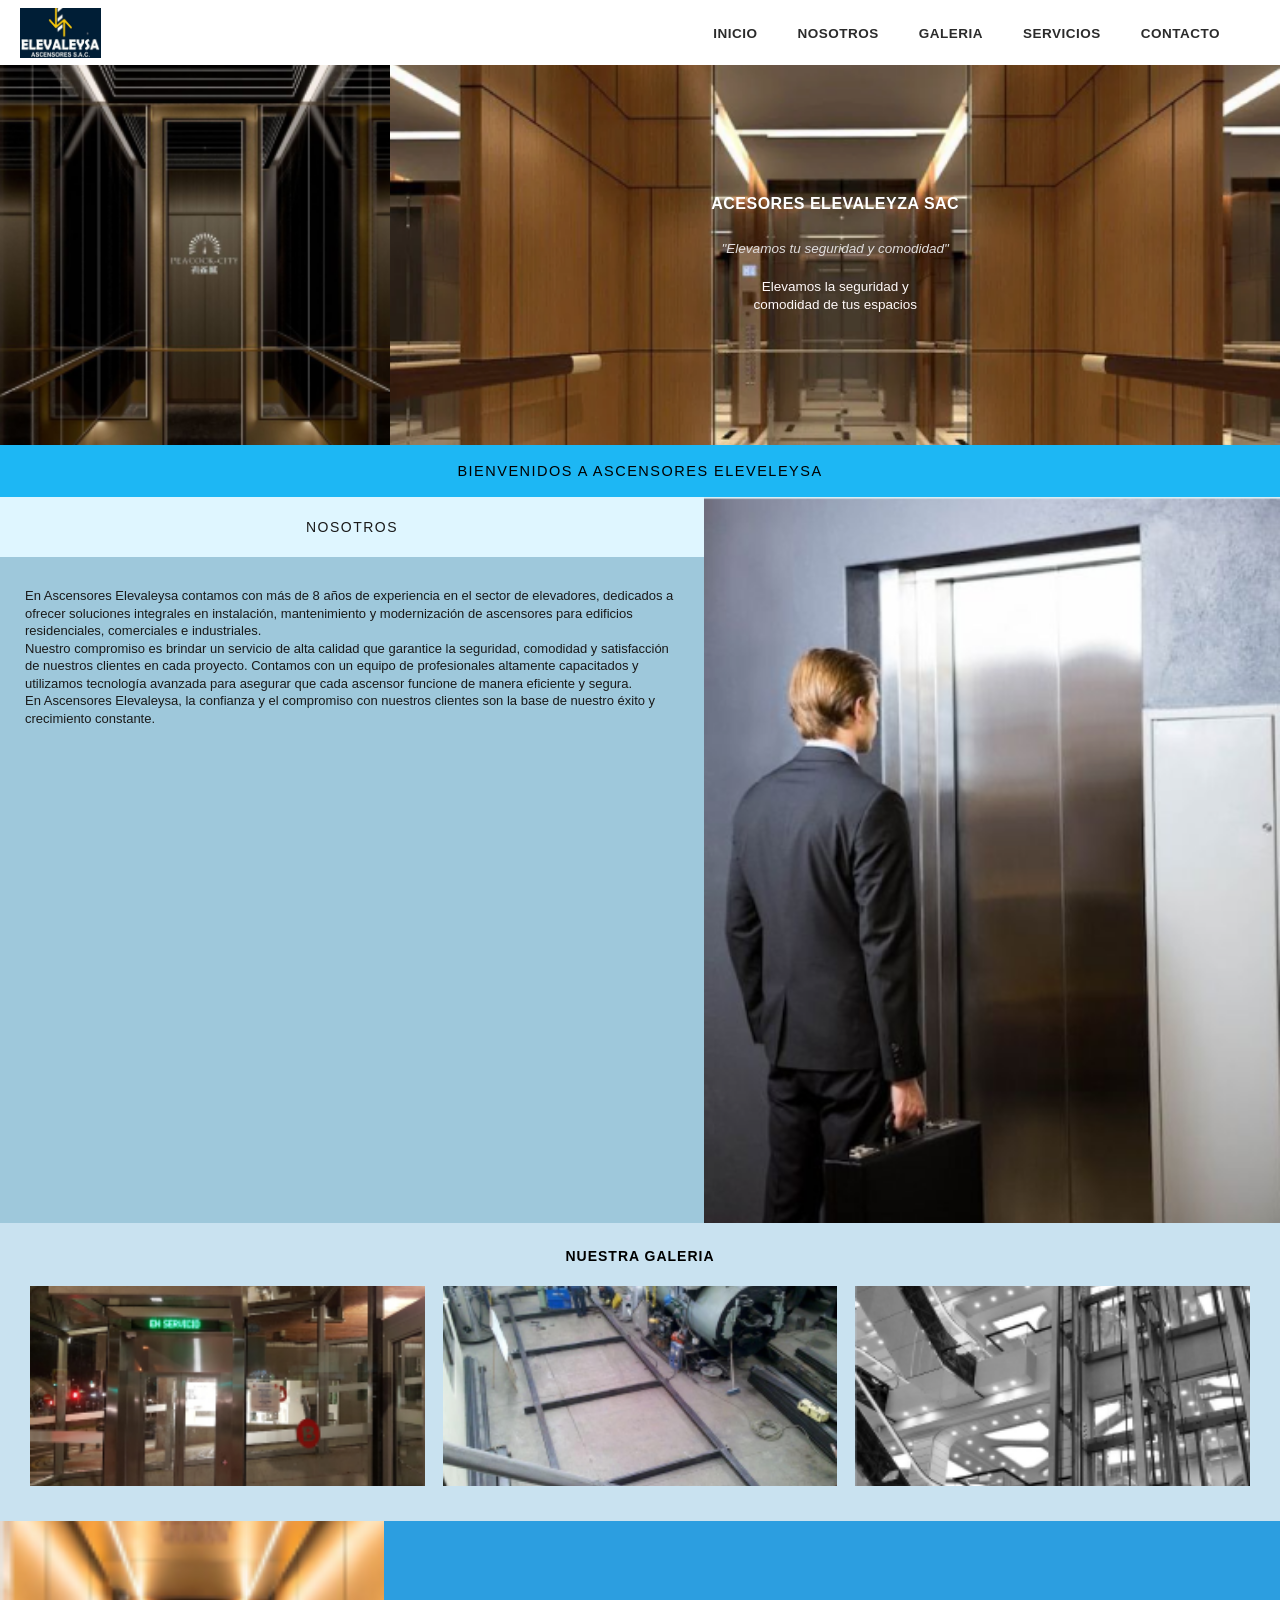
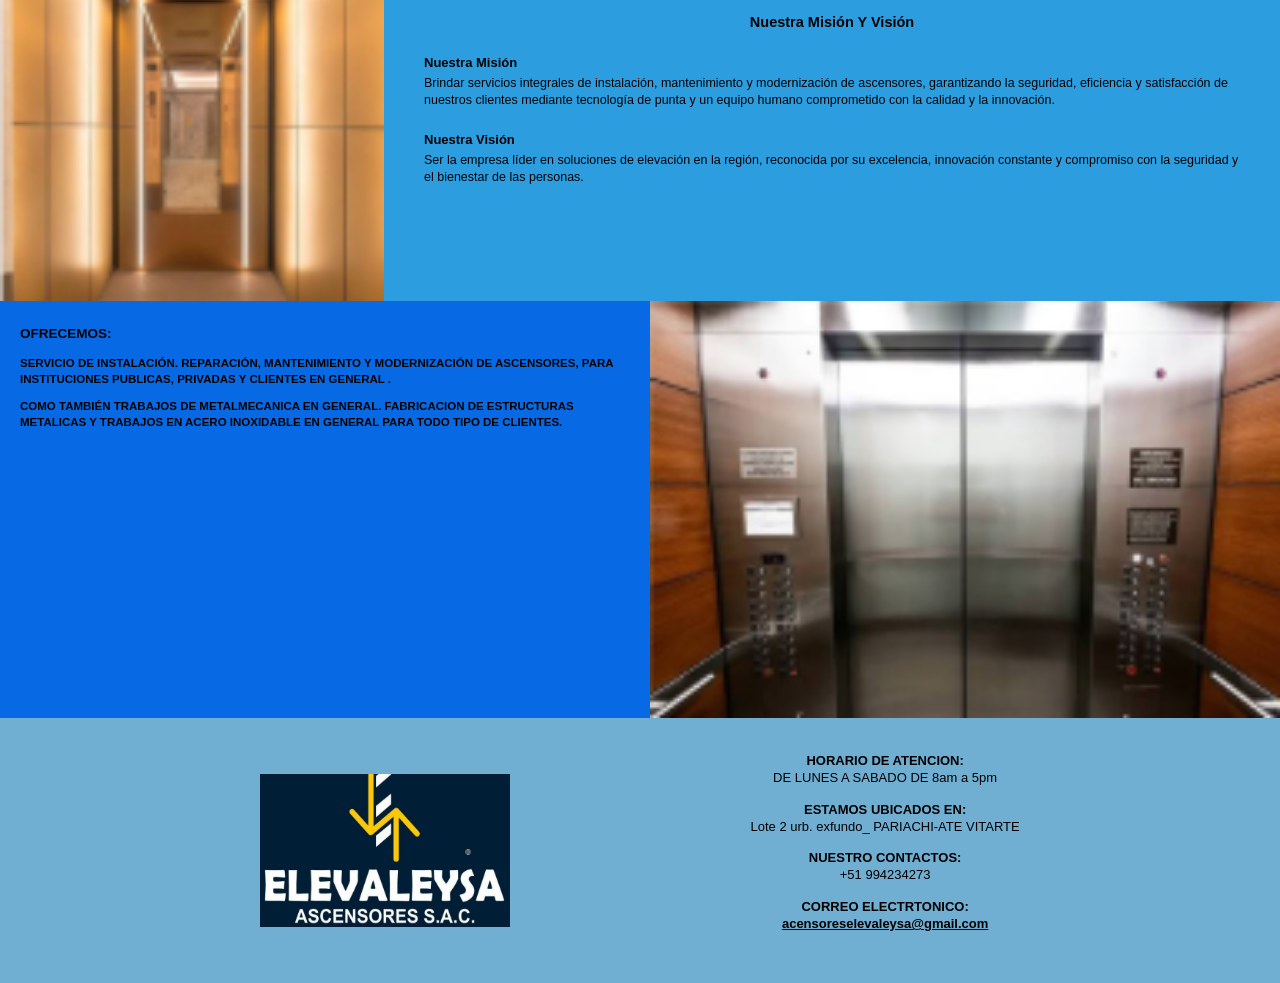
<file: index.html>
<!DOCTYPE html>
<html lang="es">
<head>
    <meta charset="UTF-8">
    <meta name="viewport" content="width=device-width, initial-scale=1.0">
    <title>Ascensores Elevaleysa S.A.C.</title>
    <link rel="stylesheet" href="style.css">
</head>
<body>
<header class="navbar">
    <div class="logo">
        <a href="index.html">
            <img src="logo.png" alt="ELEVALEYSA ASCENSORES S.A.C.">
        </a>
    </div>
    <nav>
        <ul>
            <li><a href="index.html">INICIO</a></li>
            <li><a href="nosotros.html">NOSOTROS</a></li>
            <li><a href="galeria.html">GALERIA</a></li>
            <li><a href="servicios.html">SERVICIOS</a></li>
            <li><a href="contacto.html">CONTACTO</a></li>
        </ul>
    </nav>
</header>
    <section id="inicio" class="hero-section">
        <div class="hero-container">
            <div class="hero-img-left">
                <img src="portada1.png" alt="Ascensor oscuro">
            </div>
            <div class="hero-img-right">
                <img src="portada2.png" alt="Ascensor de madera" class="bg-img">
                <div class="hero-text-overlay">
                    <h1>ACESORES ELEVALEYZA SAC</h1>
                    <p class="quote">"Elevamos tu seguridad y comodidad"</p>
                    <p class="subtext">Elevamos la seguridad y<br>comodidad de tus espacios</p>
                </div>
            </div>
        </div>
        <div class="welcome-bar">
            <h2>BIENVENIDOS A ASCENSORES ELEVELEYSA</h2>
        </div>
    </section>
    <section id="nosotros" class="nosotros-section">
        <div class="nosotros-container">
            <div class="nosotros-left">
                <div class="nosotros-header">
                    <h2>NOSOTROS</h2>
                </div>
                <div class="nosotros-body">
                    <p>
                        En Ascensores Elevaleysa contamos con más de 8 años de experiencia en el sector de elevadores, dedicados a ofrecer soluciones integrales en instalación, mantenimiento y modernización de ascensores para edificios residenciales, comerciales e industriales.<br>
                        Nuestro compromiso es brindar un servicio de alta calidad que garantice la seguridad, comodidad y satisfacción de nuestros clientes en cada proyecto. Contamos con un equipo de profesionales altamente capacitados y utilizamos tecnología avanzada para asegurar que cada ascensor funcione de manera eficiente y segura.<br>
                        En Ascensores Elevaleysa, la confianza y el compromiso con nuestros clientes son la base de nuestro éxito y crecimiento constante.
                    </p>
                </div>
            </div>
            <div class="nosotros-right">
                <img src="bienvenida.png" alt="Ejecutivo frente al ascensor">
            </div>
        </div>
    </section>
    <section id="galeria" class="galeria-section">
        <h2 class="galeria-title">NUESTRA GALERIA</h2>
        <div class="galeria-grid">
            <div class="galeria-item"><img src="galeria1.png" alt="Proyecto 1"></div>
            <div class="galeria-item"><img src="galeria2.png" alt="Proyecto 2"></div>
            <div class="galeria-item"><img src="galeria3.png" alt="Proyecto 3"></div>
        </div>
    </section>
    <section class="mision-section">
        <div class="mision-container">
            <div class="mision-img">
                <img src="dorado.png" alt="Ascensor dorado">
            </div>
            <div class="mision-content">
                <h2>Nuestra Misión Y Visión</h2>
                <div class="mision-block">
                    <h3>Nuestra Misión</h3>
                    <p>Brindar servicios integrales de instalación, mantenimiento y modernización de ascensores, garantizando la seguridad, eficiencia y satisfacción de nuestros clientes mediante tecnología de punta y un equipo humano comprometido con la calidad y la innovación.</p>
                </div>
                <div class="mision-block">
                    <h3>Nuestra Visión</h3>
                    <p>Ser la empresa líder en soluciones de elevación en la región, reconocida por su excelencia, innovación constante y compromiso con la seguridad y el bienestar de las personas.</p>
                </div>
            </div>
        </div>
    </section>
    <section id="servicios" class="ofrecemos-section">
        <div class="ofrecemos-container">
            <div class="ofrecemos-card">
                <h2>OFRECEMOS:</h2>
                <p><strong>SERVICIO DE INSTALACIÓN. REPARACIÓN, MANTENIMIENTO Y MODERNIZACIÓN DE ASCENSORES, PARA INSTITUCIONES PUBLICAS, PRIVADAS Y CLIENTES EN GENERAL .</strong></p>
                <p><strong>COMO TAMBIÉN TRABAJOS DE METALMECANICA EN GENERAL. FABRICACION DE ESTRUCTURAS METALICAS Y TRABAJOS EN ACERO INOXIDABLE EN GENERAL PARA TODO TIPO DE CLIENTES.</strong></p>
            </div>
            <div class="ofrecemos-img">
                <img src="metalico.png" alt="Interior metálico ascensor">
            </div>
        </div>
    </section>
    <footer id="contacto" class="footer-section">
        <div class="footer-logo">
            <img src="logo.png" alt="ELEVALEYSA Logo">
        </div>
        <div class="footer-info">
            <p><strong>HORARIO DE ATENCION:</strong><br>DE LUNES A SABADO DE 8am a 5pm</p>
            <p><strong>ESTAMOS UBICADOS EN:</strong><br>Lote 2 urb. exfundo_ PARIACHI-ATE VITARTE</p>
            <p><strong>NUESTRO CONTACTOS:</strong><br>+51 994234273</p>
            <p><strong>CORREO ELECTRTONICO:</strong><br><a href="mailto:acensoreselevaleysa@gmail.com">acensoreselevaleysa@gmail.com</a></p>
        </div>
    </footer>
</body>
</html>
</file>
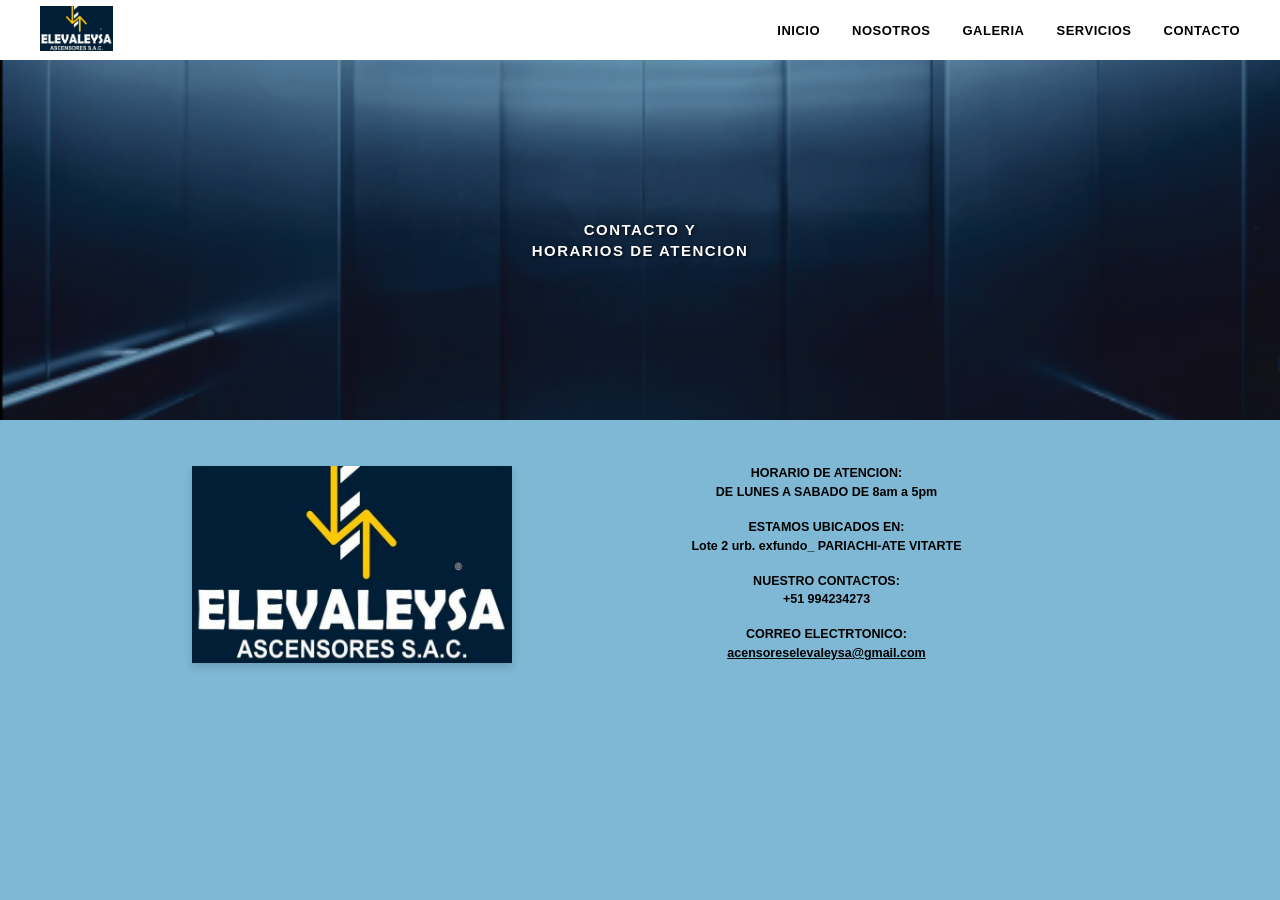
<file: contacto.html>
<!DOCTYPE html>
<html lang="es">
<head>
    <meta charset="UTF-8">
    <meta name="viewport" content="width=device-width, initial-scale=1.0">
    <title>Contacto - Ascensores Elevaleysa S.A.C.</title>
    <link rel="stylesheet" href="contacto.css">
</head>
<body>
    <header class="navbar">
        <div class="logo">
            <img src="logo.png" alt="ELEVALEYSA Logo">
        </div>
        <nav>
            <ul>
                <li><a href="index.html">INICIO</a></li>
                <li><a href="nosotros.html">NOSOTROS</a></li>
                <li><a href="galeria.html">GALERIA</a></li>
                <li><a href="servicios.html">SERVICIOS</a></li>
                <li><a href="contacto.html" class="active">CONTACTO</a></li>
            </ul>
        </nav>
    </header>
    <section class="contacto-hero">
        <img src="interior.png" alt="Ascensor Interior" class="hero-bg">
        <div class="hero-overlay">
            <h1>CONTACTO Y<br>HORARIOS DE ATENCION</h1>
        </div>
    </section>
    <section class="contacto-info-section">
        <div class="contacto-container">
            <div class="contacto-logo">
                <img src="logo.png" alt="ELEVALEYSA Logo Grande">
            </div>
            <div class="contacto-text">
                <p><strong>HORARIO DE ATENCION:</strong></p>
                <p><strong>DE LUNES A SABADO DE 8am a 5pm</strong></p>
                <p class="block-gap"><strong>ESTAMOS UBICADOS EN:</strong></p>
                <p><strong>Lote 2 urb. exfundo_ PARIACHI-ATE VITARTE</strong></p>
                <p class="block-gap"><strong>NUESTRO CONTACTOS:</strong></p>
                <p><strong>+51 994234273</strong></p>
                <p class="block-gap"><strong>CORREO ELECTRTONICO:</strong></p>
                <p><a href="mailto:acensoreselevaleysa@gmail.com" class="email-link"><strong>acensoreselevaleysa@gmail.com</strong></a></p>
            </div>
        </div>
    </section>
</body>
</html>
</file>
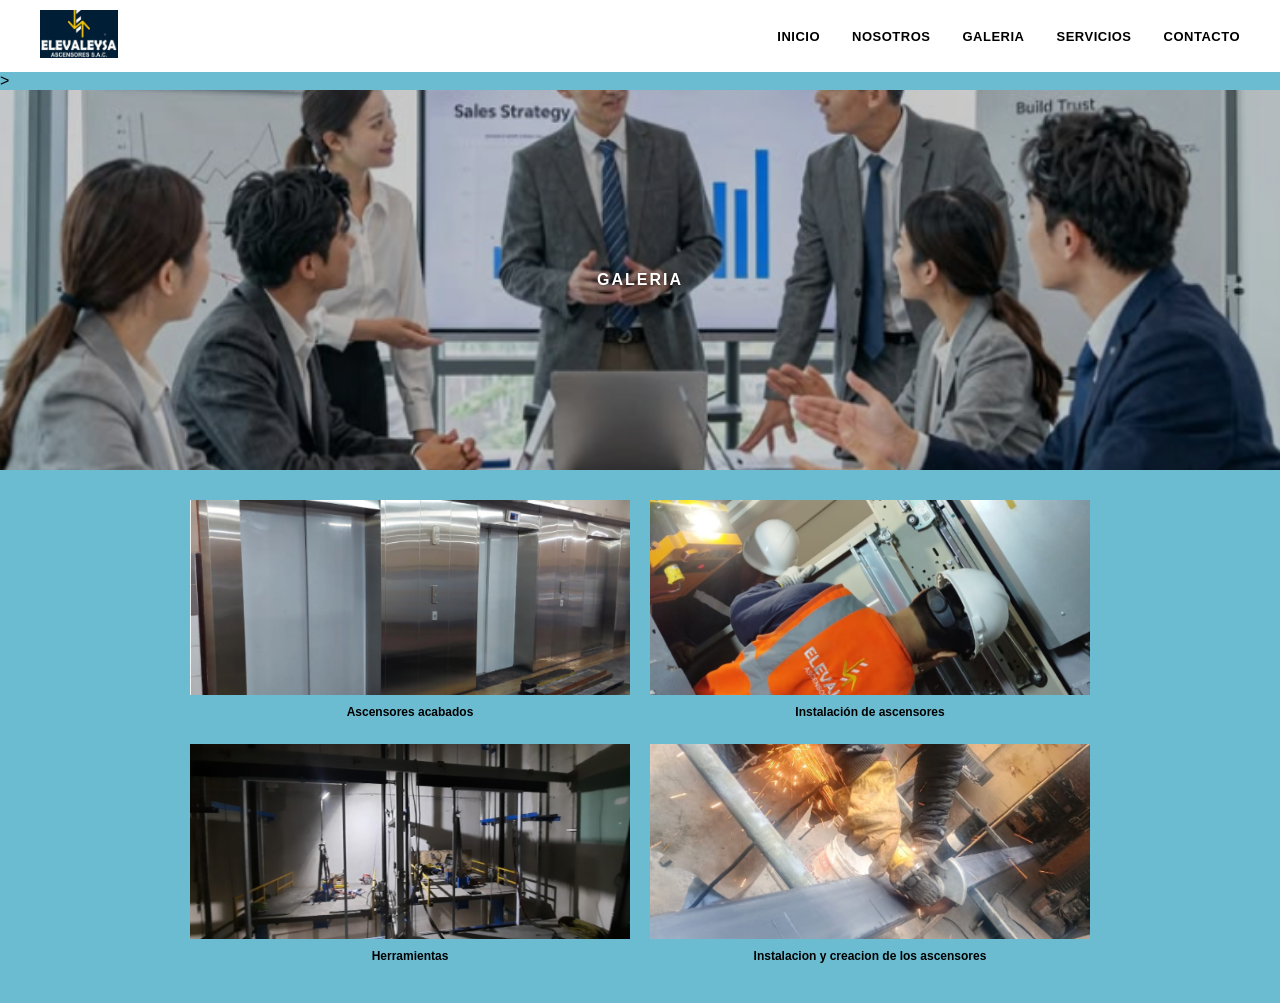
<file: galeria.html>
<!DOCTYPE html>
<html lang="es">
<head>
    <meta charset="UTF-8">
    <meta name="viewport" content="width=device-width, initial-scale=1.0">
    <title>Galería - Ascensores Elevaleysa S.A.C.</title>
    <link rel="stylesheet" href="galeria.css">
</head>
<body>
    <header class="navbar">
        <div class="logo">
            <img src="logo.png" alt="ELEVALEYSA Logo">
        </div>
        <nav>
            <ul>
                <li><a href="index.html">INICIO</a></li>
                <li><a href="nosotros.html">NOSOTROS</a></li>
                <li><a href="galeria.html" class="active">GALERIA</a></li>
                <li><a href="servicios.html">SERVICIOS</a></li>
                <li><a href="contacto.html">CONTACTO</a></li>
            </ul>
        </nav>
    </header>>
    <section class="galeria-hero">
        <img src="presentacion.png" alt="Reunión del equipo" class="hero-bg">
        <div class="hero-overlay">
            <h1>GALERIA</h1>
        </div>
    </section>
    <section class="galeria-grid-section">
        <div class="galeria-container">
            <div class="galeria-card">
                <div class="card-img">
                    <img src="galeria4.png" alt="Ascensores acabados">
                </div>
                <h3>Ascensores acabados</h3>
            </div>
            <div class="galeria-card">
                <div class="card-img">
                    <img src="galeria5.png" alt="Instalación de ascensores">
                </div>
                <h3>Instalación de ascensores</h3>
            </div>
            <div class="galeria-card">
                <div class="card-img">
                    <img src="galeria6.png" alt="Herramientas">
                </div>
                <h3>Herramientas</h3>
            </div>
            <div class="galeria-card">
                <div class="card-img">
                    <img src="galeria7.png" alt="Instalacion y creacion de los ascensores">
                </div>
                <h3>Instalacion y creacion de los ascensores</h3>
            </div>
        </div>
    </section>
</body>
</html>
</html>
</file>
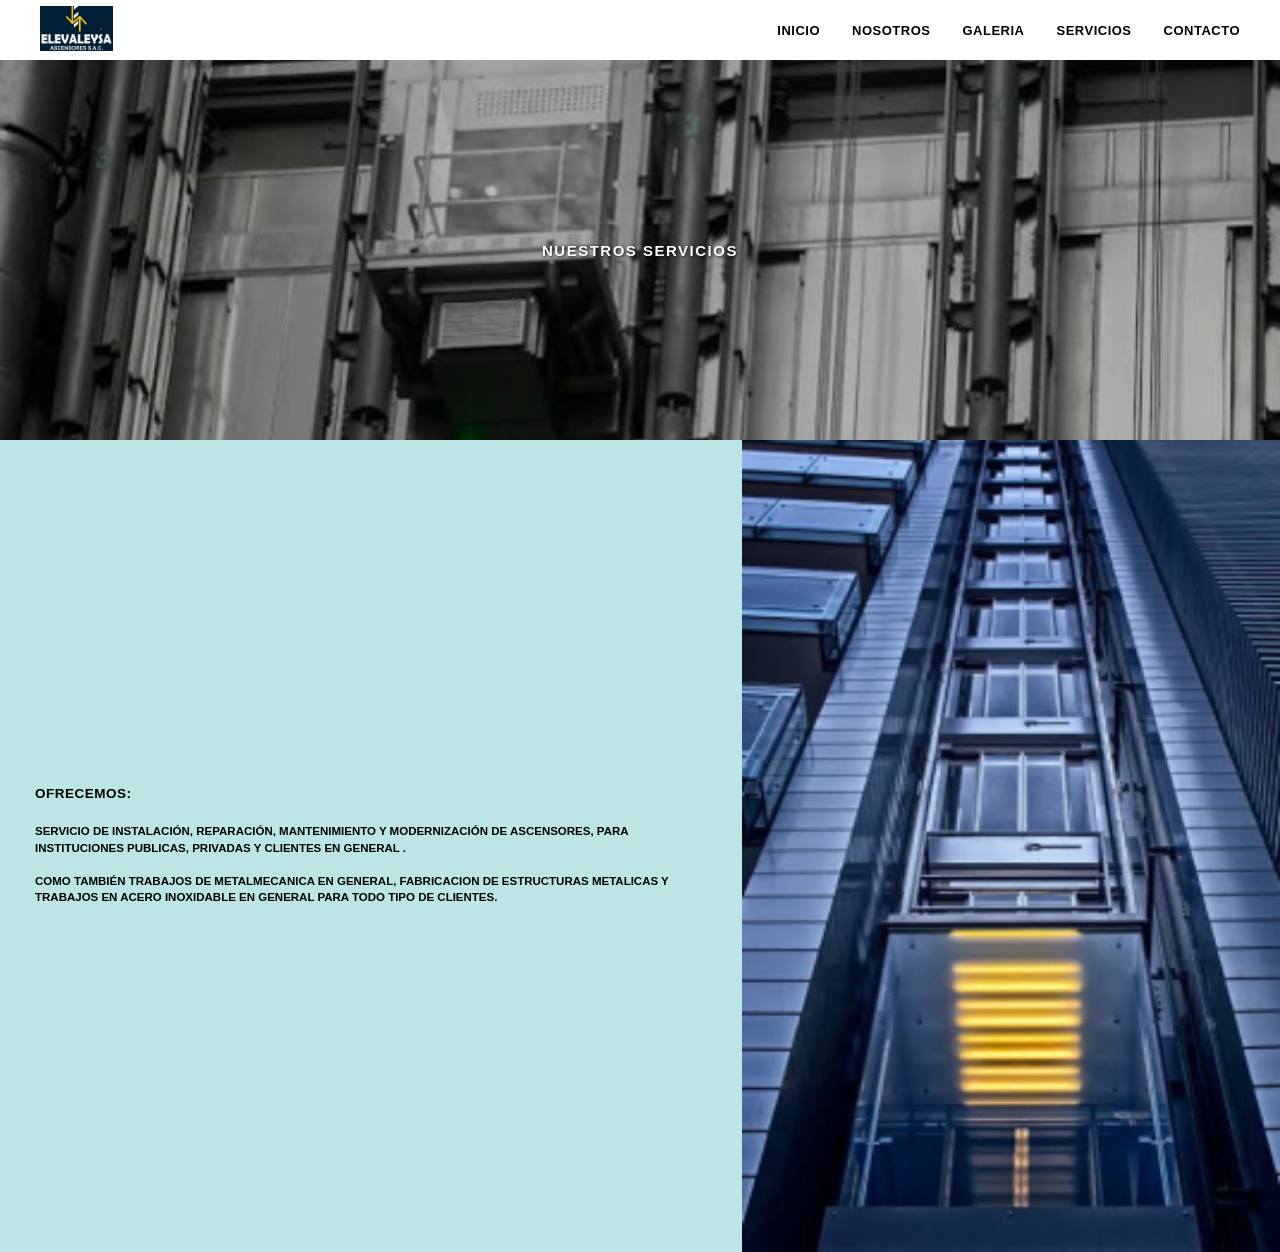
<file: servicios.html>
<!DOCTYPE html>
<html lang="es">
<head>
    <meta charset="UTF-8">
    <meta name="viewport" content="width=device-width, initial-scale=1.0">
    <title>Servicios - Ascensores Elevaleysa S.A.C.</title>
    <link rel="stylesheet" href="servicios.css">
</head>
<body>
    <header class="navbar">
        <div class="logo">
            <img src="logo.png" alt="ELEVALEYSA Logo">
        </div>
        <nav>
            <ul>
                <li><a href="index.html">INICIO</a></li>
                <li><a href="nosotros.html">NOSOTROS</a></li>
                <li><a href="galeria.html">GALERIA</a></li>
                <li><a href="servicios.html" class="active">SERVICIOS</a></li>
                <li><a href="contacto.html">CONTACTO</a></li>
            </ul>
        </nav>
    </header>
    <section class="servicios-hero">
        <img src="panoramico.png" alt="Ascensor Panorámico" class="hero-bg">
        <div class="hero-overlay">
            <h1>NUESTROS SERVICIOS</h1>
        </div>
    </section>
    <section class="ofrecemos-section">
        <div class="ofrecemos-container">
            <div class="ofrecemos-card">
                <h2>OFRECEMOS:</h2>
                <p>
                    <strong>SERVICIO DE INSTALACIÓN, REPARACIÓN, MANTENIMIENTO Y MODERNIZACIÓN DE ASCENSORES, PARA INSTITUCIONES PUBLICAS, PRIVADAS Y CLIENTES EN GENERAL .</strong>
                </p>
                <p>
                    <strong>COMO TAMBIÉN TRABAJOS DE METALMECANICA EN GENERAL, FABRICACION DE ESTRUCTURAS METALICAS Y TRABAJOS EN ACERO INOXIDABLE EN GENERAL PARA TODO TIPO DE CLIENTES.</strong>
                </p>
            </div>
            <div class="ofrecemos-img">
                <img src="iluminado.png" alt="Ascensor iluminado vertical">
            </div>
        </div>
    </section>

</body>
</html>
</file>
<file: style.css>
* {
    margin: 0;
    padding: 0;
    box-sizing: border-box;
    font-family: Arial, Helvetica, sans-serif;
}
body {
    background-color: #b7d7e8; 
    width: 100%;
}
.navbar {
    display: flex;
    justify-content: space-between;
    align-items: center;
    padding: 8px 60px 8px 20px;
    background-color: #ffffff;
    height: 65px;
    position: sticky;
    top: 0;
    z-index: 1000;
}
.navbar .logo img {
    height: 50px;
    width: auto;
    display: block;
}
.navbar nav ul {
    display: flex;
    list-style: none;
    gap: 40px;
}
.navbar nav a {
    text-decoration: none;
    color: #2b2b2b;
    font-size: 13.5px;
    font-weight: bold;
    letter-spacing: 0.5px;
}
.navbar nav a.active, 
.navbar nav a:hover {
    color: #000000;
}
.hero-section {
    width: 100%;
}
.hero-container {
    display: flex;
    width: 100%;
    height: 380px;
}
.hero-img-left {
    width: 30.5%;
    height: 100%;
}
.hero-img-left img {
    width: 100%;
    height: 100%;
    object-fit: cover;
    display: block;
}
.hero-img-right {
    position: relative;
    width: 69.5%;
    height: 100%;
}
.hero-img-right .bg-img {
    width: 100%;
    height: 100%;
    object-fit: cover;
    display: block;
}
.hero-text-overlay {
    position: absolute;
    top: 50%;
    left: 50%;
    transform: translate(-50%, -50%);
    text-align: center;
    width: 85%;
}
.hero-text-overlay h1 {
    font-size: 16px;
    font-weight: 900;
    color: #ffffff;
    margin-bottom: 28px;
    letter-spacing: 0.5px;
}
.hero-text-overlay .quote {
    font-size: 13.5px;
    font-style: italic;
    color: #e0dddd;
    margin-bottom: 22px;
}
.hero-text-overlay .subtext {
    font-size: 13.5px;
    line-height: 1.35;
    color: #fff9f9;
}
.welcome-bar {
    background-color: #1db7f4; 
    text-align: center;
    padding: 18px 10px;
    width: 100%;
}
.welcome-bar h2 {
    font-size: 14.5px;
    font-weight: 500;
    letter-spacing: 1.5px;
    color: #000000;
}
.nosotros-section {
    width: 100%;
    font-family: Arial, Helvetica, sans-serif;
}
.nosotros-container {
    display: flex;
    width: 100%;
    align-items: stretch;
}
.nosotros-left {
    width: 55%;
    display: flex;
    flex-direction: column;
}
.nosotros-header {
    background-color: #dff6ff; 
    padding: 22px 10px;
    text-align: center;
}
.nosotros-header h2 {
    font-size: 14px;
    font-weight: 500;
    letter-spacing: 1.5px;
    color: #1a1a1a;
    margin: 0;
}
.nosotros-body {
    background-color: #9ec8db; 
    padding: 30px 25px 40px 25px;
    flex-grow: 1;
}
.nosotros-body p {
    font-size: 13px;
    line-height: 1.35;
    color: #1a1a1a;
    text-align: left;
    margin: 0;
}
.nosotros-right {
    width: 45%;
}
.nosotros-right img {
    width: 100%;
    height: 100%;
    object-fit: cover;
    display: block;
}
.galeria-section {
    width: 100%;
    padding: 25px 30px 35px 30px;
    text-align: center;
    background-color: #c9e2f0;
}
.galeria-title {
    font-size: 14px;
    font-weight: bold;
    color: #000000;
    margin-bottom: 22px;
    letter-spacing: 1px;
}
.galeria-grid {
    display: flex;
    gap: 18px;
    width: 100%;
    justify-content: center;
}
.galeria-item {
    flex: 1;
    height: 200px;
}
.galeria-item img {
    width: 100%;
    height: 100%;
    object-fit: cover;
    display: block;
}
.mision-section {
    width: 100%;
    background-color: #2c9ee0;
    padding: 0;
}
.mision-container {
    display: flex;
    width: 100%;
    align-items: center;
}
.mision-img {
    width: 30%;
    height: 380px;
}
.mision-img img {
    width: 100%;
    height: 100%;
    object-fit: cover;
    display: block;
}
.mision-content {
    width: 70%;
    padding: 20px 40px;
    text-align: center;
}
.mision-content h2 {
    font-size: 14.5px;
    font-weight: bold;
    color: #000000;
    margin-bottom: 25px;
}
.mision-block {
    margin-bottom: 22px;
    text-align: left;
}
.mision-block h3 {
    font-size: 13px;
    font-weight: bold;
    color: #000000;
    margin-bottom: 5px;
}
.mision-block p {
    font-size: 12.5px;
    line-height: 1.4;
    color: #000000;
}
.ofrecemos-section {
    width: 100%;
}
.ofrecemos-container {
    display: flex;
    width: 100%;
}
.ofrecemos-card {
    width: 50.8%;
    background-color: #076ae4;
    padding: 25px 20px;
}
.ofrecemos-card h2 {
    font-size: 13.5px;
    font-weight: bold;
    color: #000000;
    margin-bottom: 15px;
}
.ofrecemos-card p {
    font-size: 11.5px;
    line-height: 1.35;
    color: #000000;
    margin-bottom: 12px;
}
.ofrecemos-img {
    width: 49.2%;
}
.ofrecemos-img img {
    width: 100%;
    height: 100%;
    object-fit: cover;
    display: block;
}
.footer-section {
    display: flex;
    align-items: center;
    justify-content: space-evenly;
    padding: 35px 20px;
    background-color: #70aed2;
}
.footer-logo img {
    width: 250px;
    height: auto;
    display: block;
}
.footer-info {
    text-align: center;
    color: #000000;
}
.footer-info p {
    font-size: 13px;
    margin-bottom: 15px;
    line-height: 1.3;
}
.footer-info a {
    color: #000000;
    text-decoration: underline;
    font-weight: bold;
}
</file>
<file: contacto.css>
* {
    margin: 0;
    padding: 0;
    box-sizing: border-box;
    font-family: Arial, Helvetica, sans-serif;
}
body {
    background-color: #7eb8d4; 
}
.navbar {
    display: flex;
    justify-content: space-between;
    align-items: center;
    padding: 10px 40px;
    background-color: #ffffff;
    height: 60px;
}
.navbar .logo img {
    height: 45px;
    width: auto;
}
.navbar nav ul {
    display: flex;
    list-style: none;
    gap: 32px;
}
.navbar nav a {
    text-decoration: none;
    color: #000000;
    font-size: 13px;
    font-weight: bold;
    letter-spacing: 0.5px;
}
.contacto-hero {
    position: relative;
    width: 100%;
    height: 360px;
}
.contacto-hero .hero-bg {
    width: 100%;
    height: 100%;
    object-fit: cover;
    display: block;
}
.contacto-hero .hero-overlay {
    position: absolute;
    top: 0;
    left: 0;
    width: 100%;
    height: 100%;
    display: flex;
    justify-content: center;
    align-items: center;
    background: rgba(0, 0, 0, 0.25);
}
.contacto-hero .hero-overlay h1 {
    color: #ffffff;
    font-size: 15px;
    font-weight: bold;
    letter-spacing: 1.5px;
    text-align: center;
    line-height: 1.4;
    text-shadow: 1px 1px 3px rgba(0, 0, 0, 0.8);
    margin: 0;
}
.contacto-info-section {
    width: 100%;
    background-color: #7eb8d4; 
    padding: 45px 30px 60px 30px;
}
.contacto-container {
    display: flex;
    max-width: 900px;
    margin: 0 auto;
    align-items: center;
    justify-content: center;
    gap: 50px;
}
.contacto-logo {
    width: 38%;
    display: flex;
    justify-content: center;
}
.contacto-logo img {
    width: 100%;
    max-width: 320px;
    height: auto;
    display: block;
    box-shadow: 0 4px 8px rgba(0,0,0,0.15);
}
.contacto-text {
    width: 62%;
    text-align: center;
    color: #000000;
}
.contacto-text p {
    font-size: 12.5px;
    line-height: 1.35;
    color: #000000;
    margin-bottom: 2px;
}
.contacto-text .block-gap {
    margin-top: 18px; 
}
.contacto-text .email-link {
    color: #000000;
    text-decoration: underline;
}
</file>
<file: galeria.css>
* {
    margin: 0;
    padding: 0;
    box-sizing: border-box;
    font-family: Arial, Helvetica, sans-serif;
}
body {
    background-color: #6bbcd1; 
}
.navbar {
    display: flex;
    justify-content: space-between;
    align-items: center;
    padding: 10px 40px;
    background-color: #ffffff;
}
.navbar .logo img {
    height: 48px;
    width: auto;
}
.navbar nav ul {
    display: flex;
    list-style: none;
    gap: 32px;
}
.navbar nav a {
    text-decoration: none;
    color: #000000;
    font-size: 13px;
    font-weight: bold;
    letter-spacing: 0.5px;
}
.galeria-hero {
    position: relative;
    width: 100%;
    height: 380px;
}
.galeria-hero .hero-bg {
    width: 100%;
    height: 100%;
    object-fit: cover;
    display: block;
}
.galeria-hero .hero-overlay {
    position: absolute;
    top: 0;
    left: 0;
    width: 100%;
    height: 100%;
    display: flex;
    justify-content: center; 
    align-items: center;     
    background: rgba(0, 0, 0, 0.2); 
}
.galeria-hero .hero-overlay h1 {
    color: #ffffff; 
    font-size: 16px;
    font-weight: bold;
    letter-spacing: 2px;
    text-transform: uppercase;
    text-shadow: 1px 1px 4px rgba(0, 0, 0, 0.8); 
    margin: 0;
}
.galeria-grid-section {
    width: 100%;
    padding: 30px 20px 40px 20px;
}
.galeria-container {
    display: grid;
    grid-template-columns: repeat(2, 1fr); 
    gap: 25px 20px;
    max-width: 900px;
    margin: 0 auto;
}
.galeria-card {
    display: flex;
    flex-direction: column;
    align-items: center;
}
.galeria-card .card-img {
    width: 100%;
    height: 195px;
}
.galeria-card .card-img img {
    width: 100%;
    height: 100%;
    object-fit: cover;
    display: block;
}
.galeria-card h3 {
    margin-top: 10px;
    font-size: 12px;
    font-weight: bold;
    color: #000000;
    text-align: center;
}
</file>
<file: servicios.css>
* {
    margin: 0;
    padding: 0;
    box-sizing: border-box;
    font-family: Arial, Helvetica, sans-serif;
}
body {
    background-color: #ffffff;
}
.navbar {
    display: flex;
    justify-content: space-between;
    align-items: center;
    padding: 10px 40px;
    background-color: #ffffff;
    height: 60px;
}
.navbar .logo img {
    height: 45px;
    width: auto;
}
.navbar nav ul {
    display: flex;
    list-style: none;
    gap: 32px;
}
.navbar nav a {
    text-decoration: none;
    color: #000000;
    font-size: 13px;
    font-weight: bold;
    letter-spacing: 0.5px;
}
.servicios-hero {
    position: relative;
    width: 100%;
    height: 380px;
}
.servicios-hero .hero-bg {
    width: 100%;
    height: 100%;
    object-fit: cover;
    display: block;
}
.servicios-hero .hero-overlay {
    position: absolute;
    top: 0;
    left: 0;
    width: 100%;
    height: 100%;
    display: flex;
    justify-content: center;
    align-items: center;
    background: rgba(0, 0, 0, 0.25); 
}
.servicios-hero .hero-overlay h1 {
    color: #ffffff; 
    font-size: 15px;
    font-weight: bold;
    letter-spacing: 1.5px;
    text-shadow: 1px 1px 3px rgba(0, 0, 0, 0.8);
    margin: 0;
}
.ofrecemos-section {
    width: 100%;
}
.ofrecemos-container {
    display: flex;
    width: 100%;
    align-items: stretch;
}
.ofrecemos-card {
    width: 58%;
    background-color: #bce6e6;
    padding: 40px 35px;
    display: flex;
    flex-direction: column;
    justify-content: center;
}
.ofrecemos-card h2 {
    font-size: 13.5px;
    font-weight: bold;
    color: #000000;
    margin-bottom: 22px;
    letter-spacing: 0.5px;
}
.ofrecemos-card p {
    font-size: 11.5px;
    line-height: 1.45;
    color: #000000;
    margin-bottom: 16px;
    text-align: left;
}
.ofrecemos-card p:last-child {
    margin-bottom: 0;
}
.ofrecemos-img {
    width: 42%;
}
.ofrecemos-img img {
    width: 100%;
    height: 100%;
    object-fit: cover;
    display: block;
}
</file>
